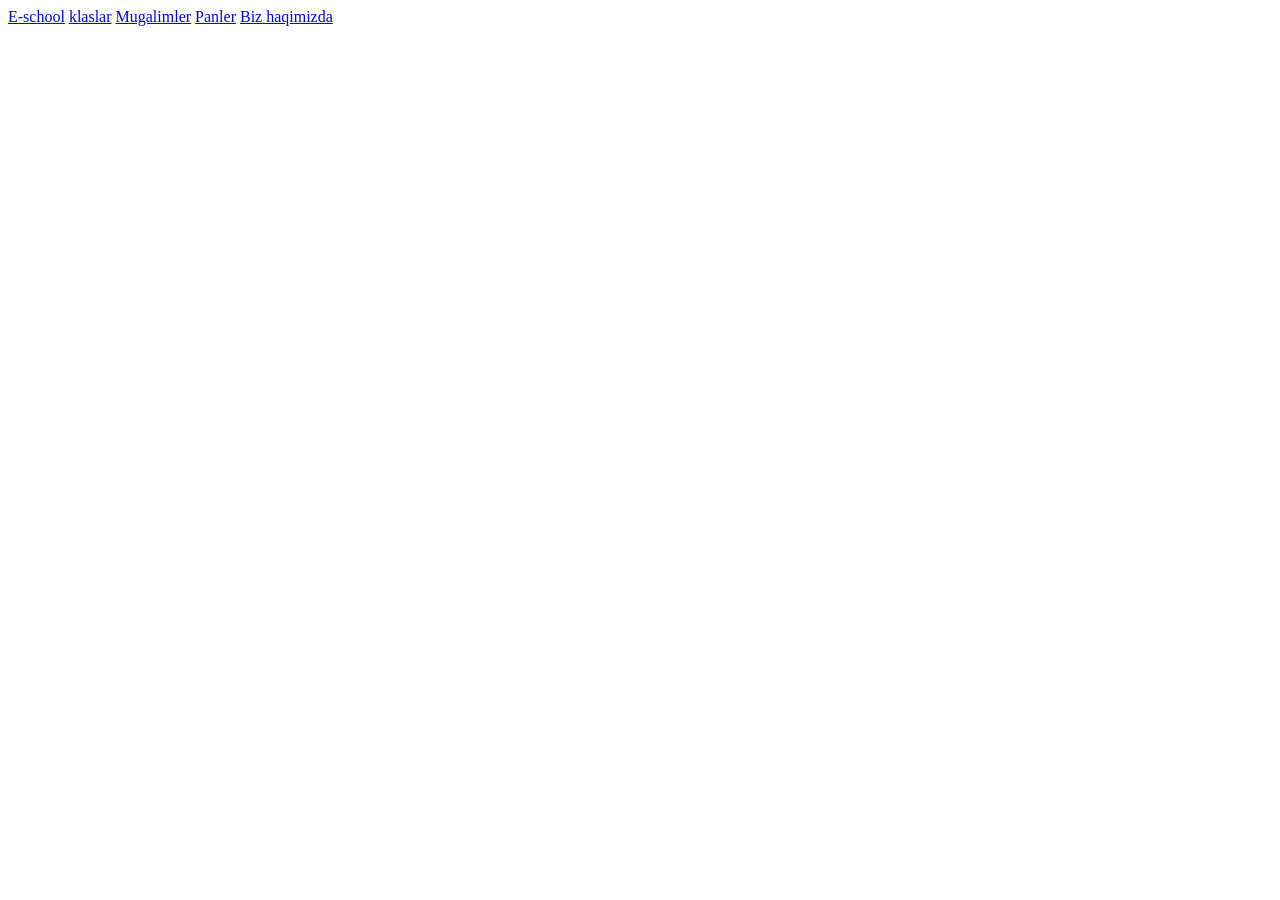
<file: indeks.html>
<!DOCTYPE html>

<html>
<head>
    <title>School 10-website</title>
    <link rel="stylesheet" herf="style.css">
</head>
<body>
    <a href="#"class="logo">E-school</a>
    <a href="#">klaslar</a>
    <a href="#">Mugalimler</a>
    <a href="#">Panler</a>
    <a href="#">Biz haqimizda</a>
</body>
</html>
</file>
